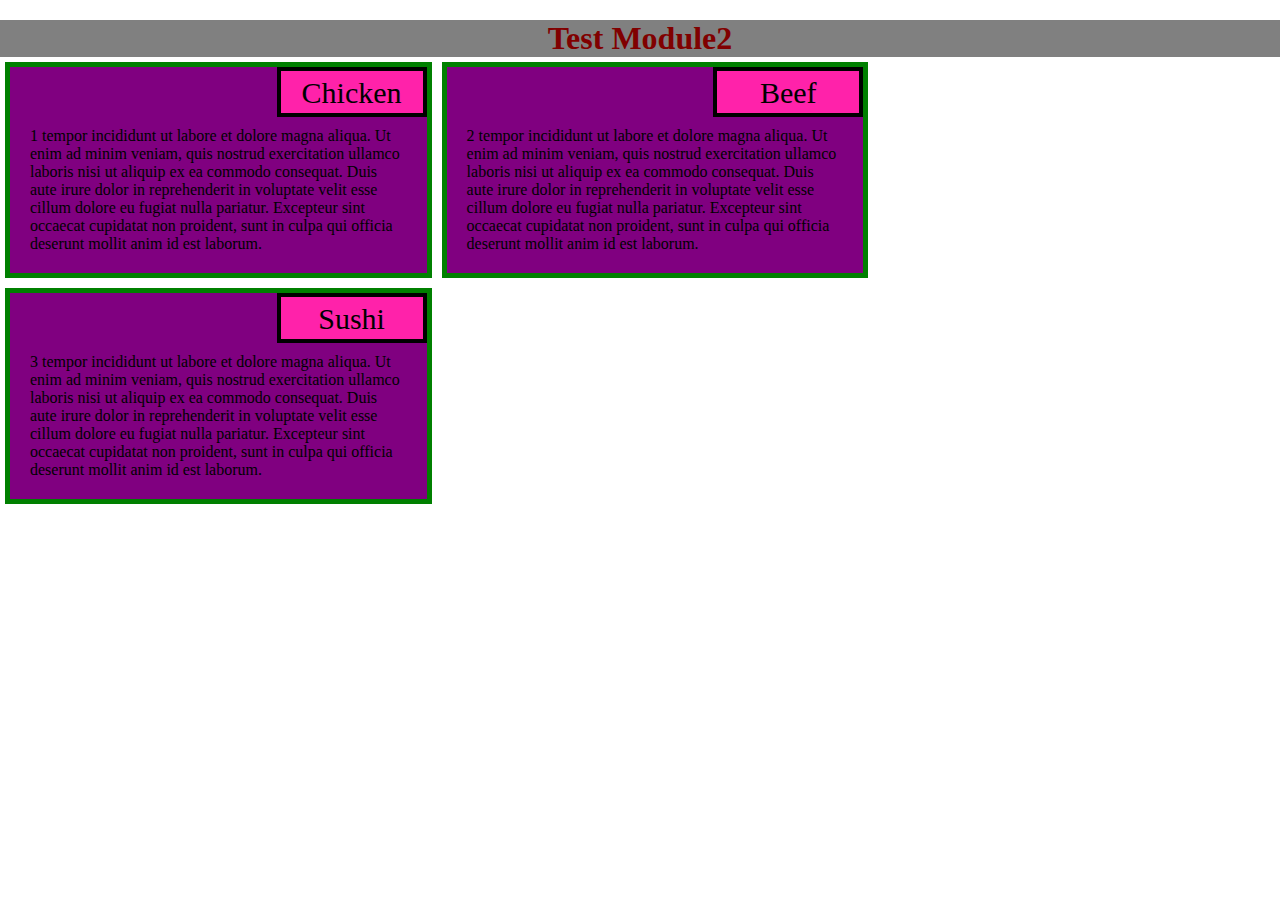
<file: index.html>
<!DOCTYPE html>
<html>
<head>
	<meta charset="utf-8">
	<meta name="viewport" content="width=device-width,initial-scale=1">
	<title>Module2Solution</title>
	<link rel="stylesheet" href="css/style.css">
</head>
<body>
	<h1>Test Module2</h1>
	<div class="col-lg-4 col-md-6 col-xs-12" id="container"><p id="p1">Chicken</p><p id="p2"> 1
	tempor incididunt ut labore et dolore magna aliqua. Ut enim ad minim veniam,
	quis nostrud exercitation ullamco laboris nisi ut aliquip ex ea commodo
	consequat. Duis aute irure dolor in reprehenderit in voluptate velit esse
	cillum dolore eu fugiat nulla pariatur. Excepteur sint occaecat cupidatat non
	proident, sunt in culpa qui officia deserunt mollit anim id est laborum.</p></div>
	<div class="col-lg-4 col-md-6 col-xs-12" id="container"><p id="p1">Beef</p><p id="p2">2
	tempor incididunt ut labore et dolore magna aliqua. Ut enim ad minim veniam,
	quis nostrud exercitation ullamco laboris nisi ut aliquip ex ea commodo
	consequat. Duis aute irure dolor in reprehenderit in voluptate velit esse
	cillum dolore eu fugiat nulla pariatur. Excepteur sint occaecat cupidatat non
	proident, sunt in culpa qui officia deserunt mollit anim id est laborum.</p></div>
	<div class="col-lg-4 col-md-12 col-xs-12" id="container"><p id="p1">Sushi</p><p id="p2">3 
	tempor incididunt ut labore et dolore magna aliqua. Ut enim ad minim veniam,
	quis nostrud exercitation ullamco laboris nisi ut aliquip ex ea commodo
	consequat. Duis aute irure dolor in reprehenderit in voluptate velit esse
	cillum dolore eu fugiat nulla pariatur. Excepteur sint occaecat cupidatat non
	proident, sunt in culpa qui officia deserunt mollit anim id est laborum.</p></div>

</body>
</html>
</file>
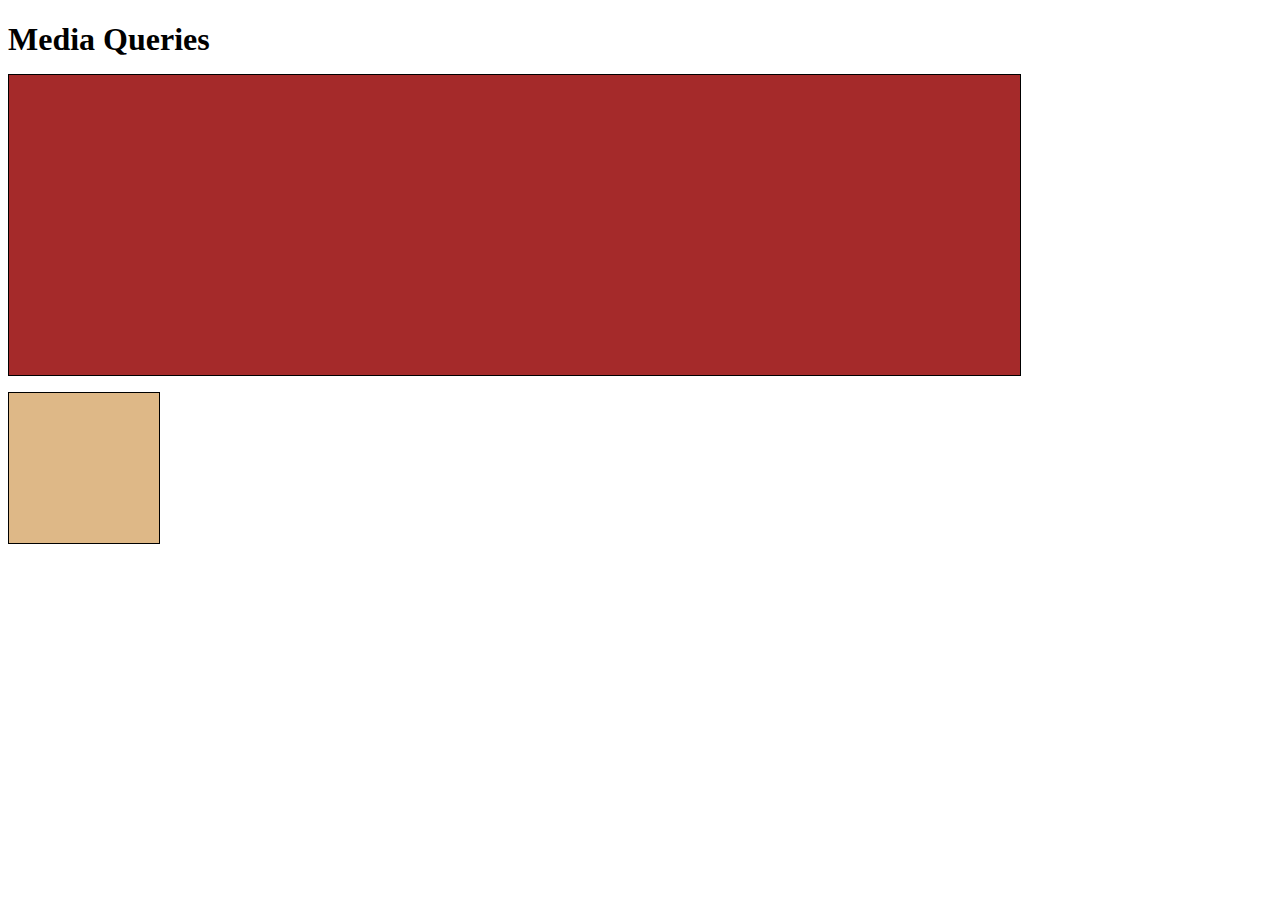
<file: test.html>
<!DOCTYPE html>
<html>
<head>
<meta charset="utf-8">
<title>Media Queries</title>
<style>

/********** Base styles **********/
h1 {
  margin-bottom: 15px;
}

p {
  border: 1px solid black;
  margin-right: 15px;
}
#p1 {
  background-color: #A52A2A;
  width: 300px;
  height: 300px;
}
#p2 {
  background-color: #DEB887;
  width: 50px;
  height: 50px;
}

/********** Large devices only **********/
@media (min-width: 1200px) {
  #p1 {
    width: 80%;
  }
  #p2 {
    width: 150px;
    height: 150px;
  }
}


/********** Medium devices only **********/
@media (min-width: 992px) and (max-width: 1199px) {
  #p1 {
    width: 50%;
  }
  #p2 {
    width: 100px;
    height: 100px;
  }
  body {
    background-color: blue;
  }
}

</style>
</head>
<body>
<h1>Media Queries</h1>

<p id="p1"></p>
<p id="p2"></p>

</body>
</html>
</file>
<file: css/style.css>
*{
  box-sizing: border-box;
  margin: 0px;
  padding: 0px;
}
h1 {
  background-color: grey;
  color: maroon;
	text-align: center;
  margin-top: 20px;
}
body{
  /*background-color: #27ac4a;*/
  margin: 0px;
  padding: 0px;
}
#p2{
  clear: right;
  margin: 20px;
}

#p1{
	float: right;
	width: 150px;
	height: 50px;
	margin-top: 0px;
  border: 4px solid;
	background-color: #FF22AA;
  text-align: center;
  font-size: 30px;
  margin-bottom: 10px;
  padding-top: 5px;
  padding-bottom: 0px;
}

#container{
  position: relative;
}
div{
  
  margin: 5px;
	padding: 0px;
}

@media (min-width: 992px) {
  .col-lg-4{
    float: left;
    border: 5px solid green;
    background-color: purple;
  }
  
  .col-lg-4 {
    width: 33.33%;
  }
}

@media (min-width: 768px) and (max-width: 991px) {
  .col-md-6, .col-md-12{
    float: left;
    border: 5px solid yellow;
    background-color: red;
  }
  .col-md-6 {
    width: 50%;
  }
  .col-md-12 {
    width: 100%;
  }
}

@media (max-width: 767px) {
  .col-xs-12{
    float: left;
    border: 5px solid green;
    background-color: blue;
  }
  .col-md-12 {
    width: 100%;
  }
}
</file>
